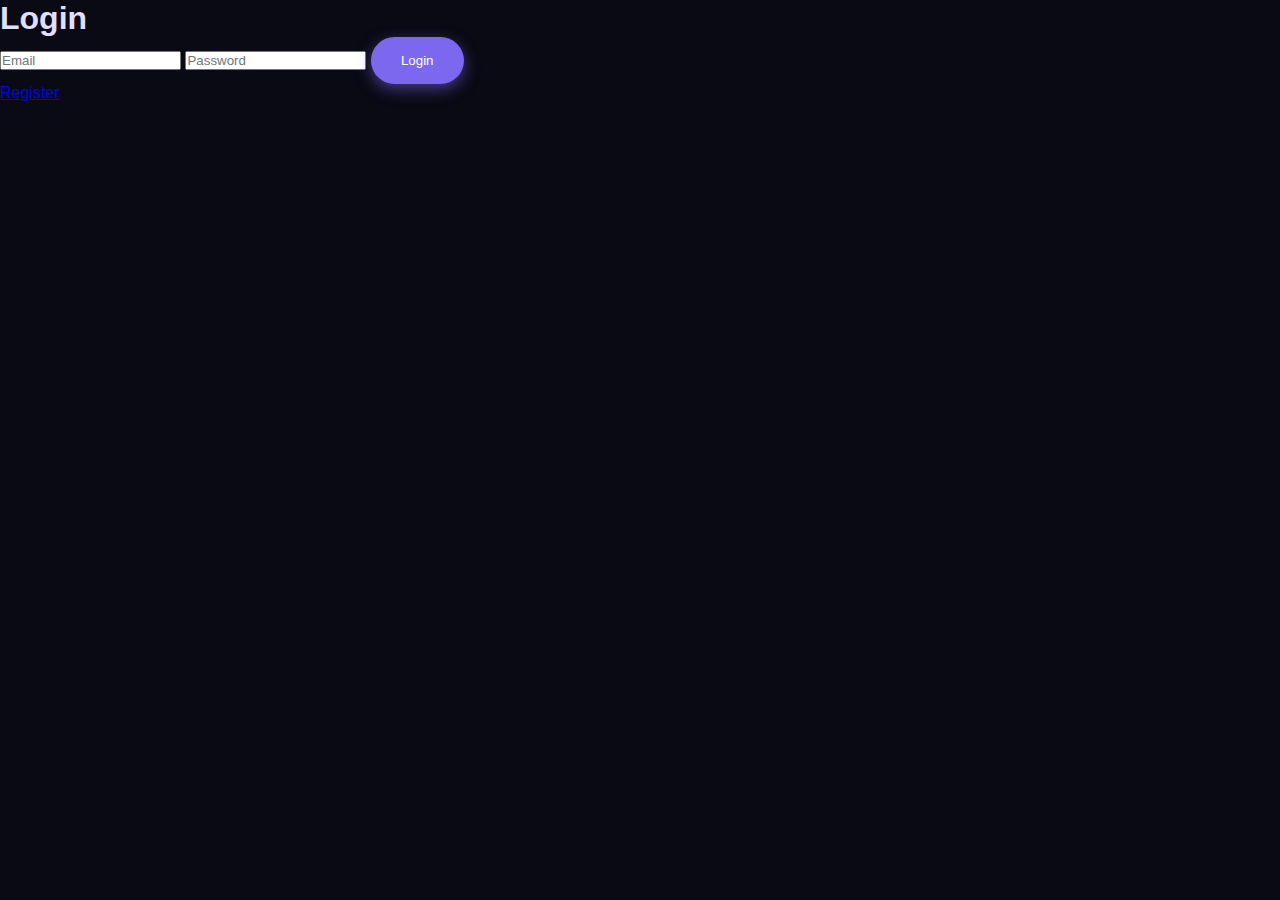
<file: templates/login.html>
<!DOCTYPE html>
<html lang="en">
<head>
    <meta charset="UTF-8">
    <title>Login</title>
    <link rel="stylesheet" href="/static/style.css">
</head>
<body>
    <div class="container">
        <h1>Login</h1>
        <form method="post">
            <input type="email" name="email" placeholder="Email" required>
            <input type="password" name="password" placeholder="Password" required>
            <button type="submit">Login</button>
        </form>
        <a href="/register">Register</a>
    </div>
</body>
</html>
</file>
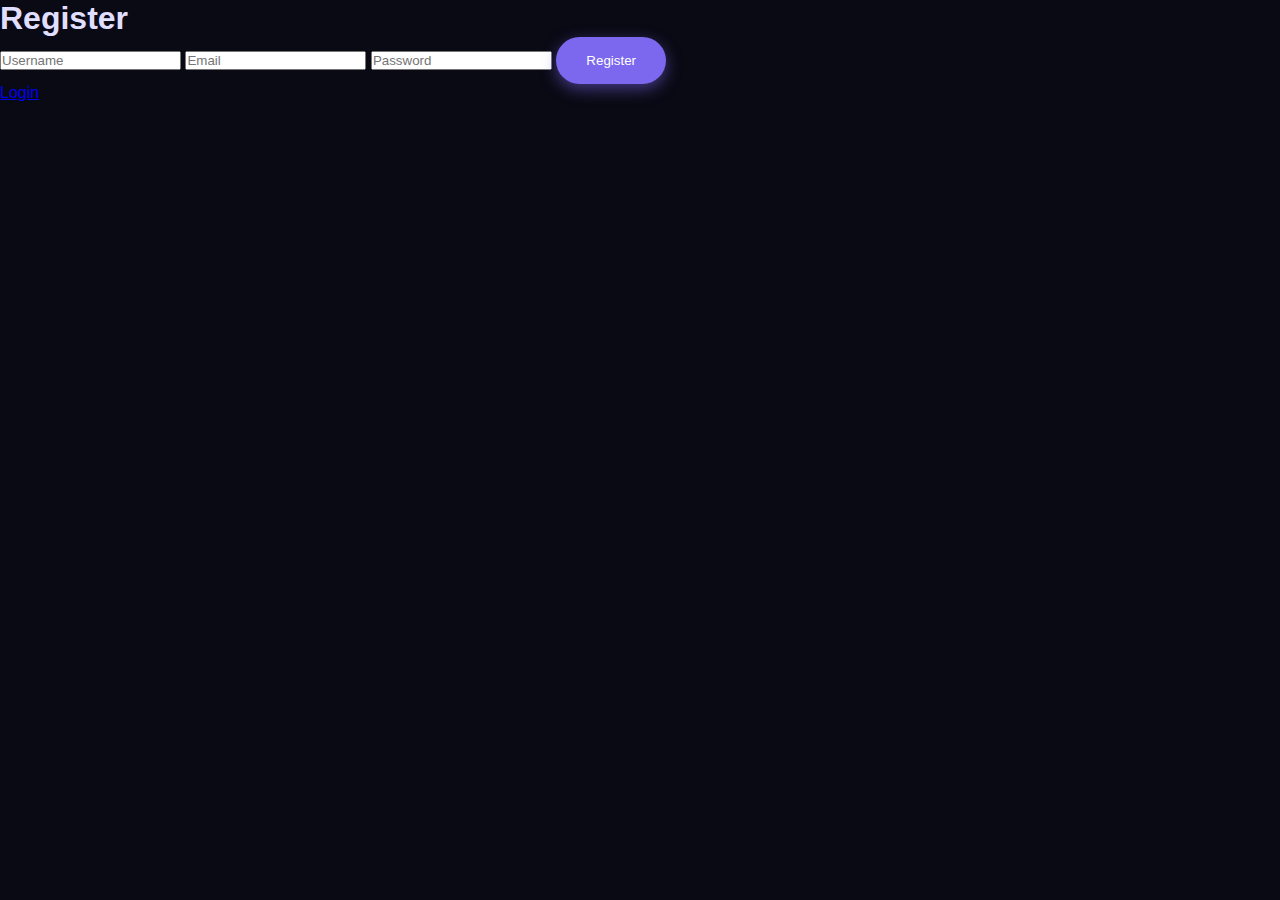
<file: templates/register.html>
<!DOCTYPE html>
<html lang="en">
<head>
    <meta charset="UTF-8">
    <title>Register</title>
    <link rel="stylesheet" href="/static/style.css">
</head>
<body>
    <div class="container">
        <h1>Register</h1>
        <form method="post">
            <input type="text" name="name" placeholder="Username" required>
            <input type="email" name="email" placeholder="Email" required>
            <input type="password" name="password" placeholder="Password" required>
            <button type="submit">Register</button>
        </form>
        <a href="/login">Login</a>
    </div>
</body>
</html>
</file>
<file: static/style.css>
:root {
    --bg: #0a0a15;
    --sidebar: #161623;
    --accent: #7b68ee;
    --text: #e0dfff;
    --verified: #1DA1F2;
    --shadow: 0 10px 30px rgba(123, 104, 238, 0.4);
}

* { margin:0; padding:0; box-sizing:border-box; }
body { background:var(--bg); color:var(--text); font-family:'Segoe UI',sans-serif; height:100vh; overflow:hidden; }
#app { display:flex; height:100vh; transform:perspective(1200px) rotateY(2deg); transition:0.4s; }
#app:hover { transform:perspective(1200px)) rotateY(0deg); }

#sidebar { width:280px; background:var(--sidebar); padding:20px; box-shadow:10px 0 40px rgba(0,0,0,0.6); z-index:10; }
#sidebar h1 { color:var(--accent); text-shadow:0 0 20px var(--accent); font-size:1.8em; }
#sidebar ul { list-style:none; margin-top:30px; }
#sidebar a { color:var(--text); text-decoration:none; display:block; padding:12px; border-radius:12px; margin:8px 0; transition:0.3s; }
#sidebar a:hover { background:rgba(123,104,238,0.3); transform:translateX(10px); }

#chat-area { flex:1; display:flex; flex-direction:column; background:linear-gradient(135deg, #0f0f1a, #1a1a2e); }
#messages { flex:1; overflow-y:auto; padding:20px; }
.message { margin:15px 0; max-width:80%; }
.message.own { align-self:flex-end; }
.bubble { background:rgba(123,104,238,0.25); padding:14px 20px; border-radius:18px; backdrop-filter:blur(10px); box-shadow:0 8px 20px rgba(0,0,0,0.5); }
.name { font-weight:bold; font-size:0.9em; }
.verified { width:16px; height:16px; vertical-align:middle; margin-left:5px; }
.official { color:#ffd700; font-size:0.8em; margin-left:8px; }

#input-area { padding:20px; background:var(--sidebar); }
#msg-form { display:flex; gap:10px; }
#message-input { flex:1; padding:16px; border:none; border-radius:50px; background:rgba(255,255,255,0.1); color:white; }
button { background:var(--accent); border:none; padding:16px 30px; border-radius:50px; color:white; cursor:pointer; box-shadow:0 5px 15px rgba(123,104,238,0.5); }
</file>
